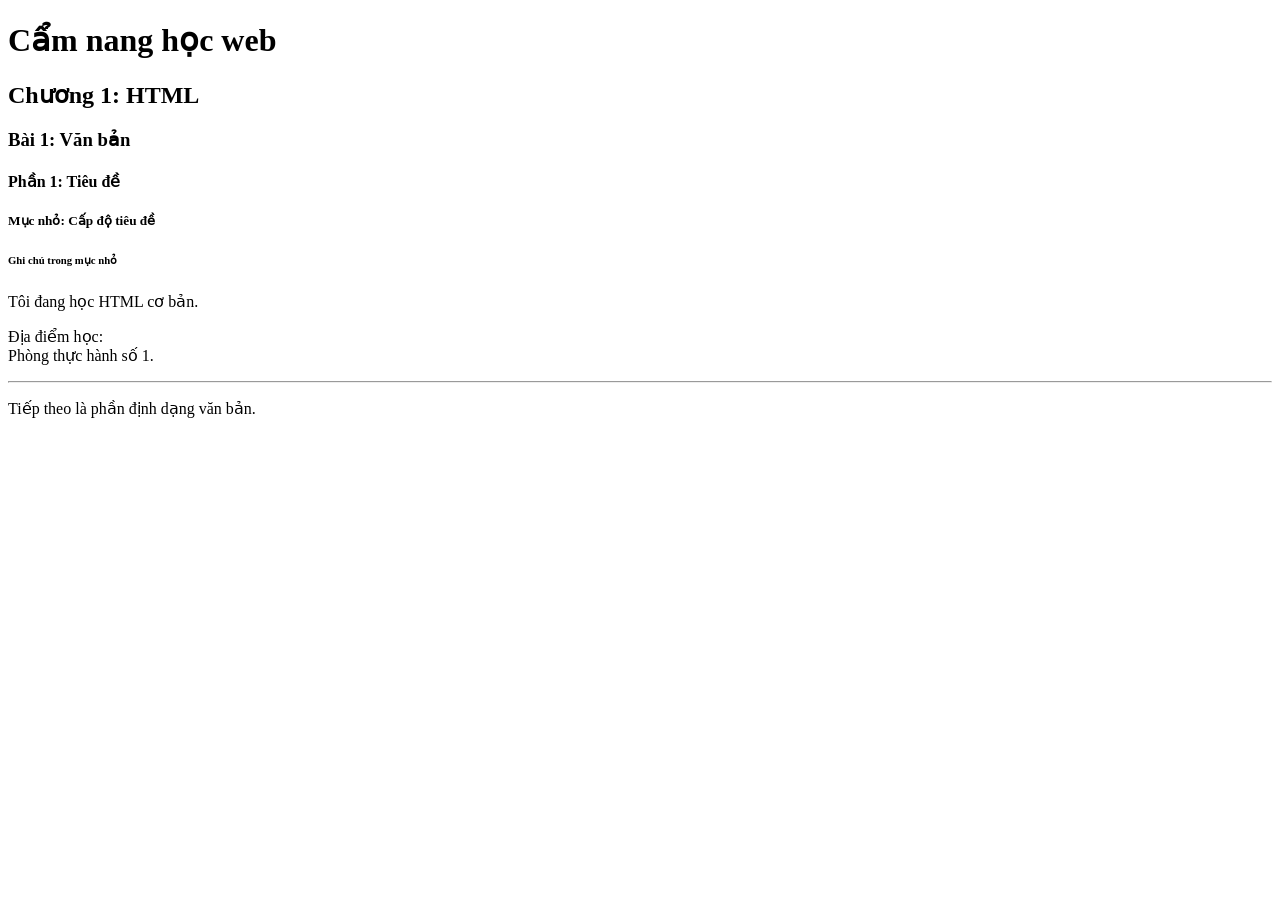
<file: Buoi1/buoi1.html>
<!DOCTYPE html>
<html lang="vi">
<head>
    <meta charset="UTF-8">
    <meta name="viewport" content="width=device-width, initial-scale=1.0">
    <title>Trang web đầu tiên</title>
</head>
<body>
   <h1>Cẩm nang học web</h1>
<h2>Chương 1: HTML</h2>
<h3>Bài 1: Văn bản</h3>
<h4>Phần 1: Tiêu đề</h4>
<h5>Mục nhỏ: Cấp độ tiêu đề</h5>
<h6>Ghi chú trong mục nhỏ</h6>

<div>
    <p>Tôi đang học <span>HTML cơ bản</span>.</p>
    <p>Địa điểm học:<br>Phòng thực hành số 1.</p>
</div>

<hr>
<p>Tiếp theo là phần định dạng văn bản.</p>
</body>
</html>
</file>
